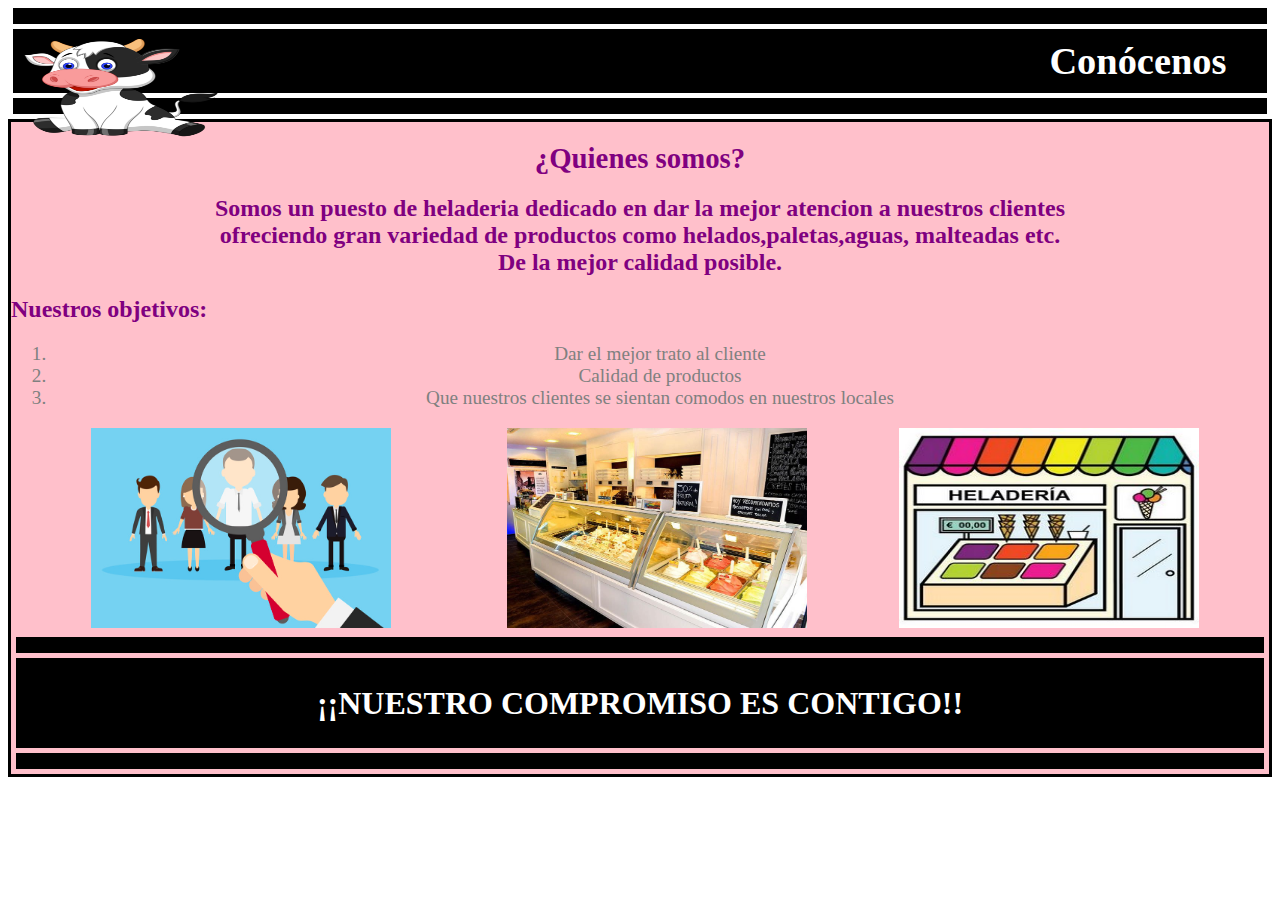
<file: Proyecto conectado a base de Datos/Conocenos.html>
<DOCTYPE html>
<html lang="es">
<head>
  <meta charset="utf-8">
      <title>Extras  </title>
<link rel="stylesheet" type="text/css" href="Proyecto Heladeria.css">
</head>
  <body>
   <p>
<h1>
 <img src="vaquita.png" 
     width="200"
     height="100" " align="left" > <big>&nbsp;&nbsp;&nbsp;&nbsp;&nbsp;&nbsp;&nbsp;&nbsp;&nbsp;&nbsp;&nbsp;&nbsp;&nbsp;
&nbsp;&nbsp;&nbsp;&nbsp;&nbsp;&nbsp;&nbsp;&nbsp;&nbsp;&nbsp;&nbsp;&nbsp;&nbsp;&nbsp;&nbsp;&nbsp;&nbsp;&nbsp;&nbsp;&nbsp;
&nbsp;&nbsp;&nbsp;&nbsp;&nbsp;&nbsp;&nbsp;&nbsp;&nbsp;&nbsp;&nbsp;&nbsp;&nbsp;&nbsp;&nbsp;&nbsp;&nbsp;&nbsp;&nbsp;&nbsp;&nbsp;&nbsp;&nbsp;
&nbsp;&nbsp;&nbsp;&nbsp;&nbsp;&nbsp;&nbsp;&nbsp;&nbsp;&nbsp;&nbsp;&nbsp;&nbsp;&nbsp;&nbsp;&nbsp;&nbsp;&nbsp;&nbsp;&nbsp;&nbsp;&nbsp;&nbsp;
&nbsp;&nbsp;&nbsp;Con&oacute;cenos</big>
</h1>
</p>
<div>
  <h2><big><center> &iquest;Quienes somos?</center></big></h2>
  <h2><center> Somos un puesto de heladeria dedicado en dar la mejor atencion a nuestros clientes<br>
   ofreciendo gran variedad de productos como helados,paletas,aguas, malteadas etc.<br>
   De la mejor calidad posible.</h2>
 <h2> Nuestros objetivos: </h2>
   <p5>
<center><big><ol>
     <center><li>Dar el mejor trato al cliente</li></center>
     <li>Calidad de productos</li>
     <li>Que nuestros clientes se sientan comodos en nuestros locales</li>
   
   </ol></center></big>
&nbsp;&nbsp;&nbsp;&nbsp;&nbsp;&nbsp;&nbsp;&nbsp;&nbsp;&nbsp;&nbsp;&nbsp;&nbsp;&nbsp;&nbsp;&nbsp;&nbsp;&nbsp;&nbsp;&nbsp;<img src="empleados.png" width=300"
     height="200"" >
&nbsp;&nbsp;&nbsp;&nbsp;&nbsp;&nbsp;&nbsp;&nbsp;&nbsp;&nbsp;&nbsp;&nbsp;&nbsp;&nbsp;&nbsp;&nbsp;&nbsp;&nbsp;&nbsp;&nbsp;&nbsp;&nbsp;&nbsp;&nbsp;
&nbsp;&nbsp;&nbsp;<img src="conocenos.png" 
     width=300"
     height="200"" >
 &nbsp;&nbsp;&nbsp;&nbsp;&nbsp;&nbsp;&nbsp;&nbsp;&nbsp;&nbsp;&nbsp;&nbsp;&nbsp;&nbsp;&nbsp;&nbsp;&nbsp;&nbsp;&nbsp;&nbsp;&nbsp;&nbsp;<img src="puesto.png" 
     width=300"
     height="200"" >
<p>
 <footer> <h1><center>  &#161;&#161;NUESTRO COMPROMISO ES CONTIGO!!<center></h1></footer>
</p>
  </body>

</html>
</file>
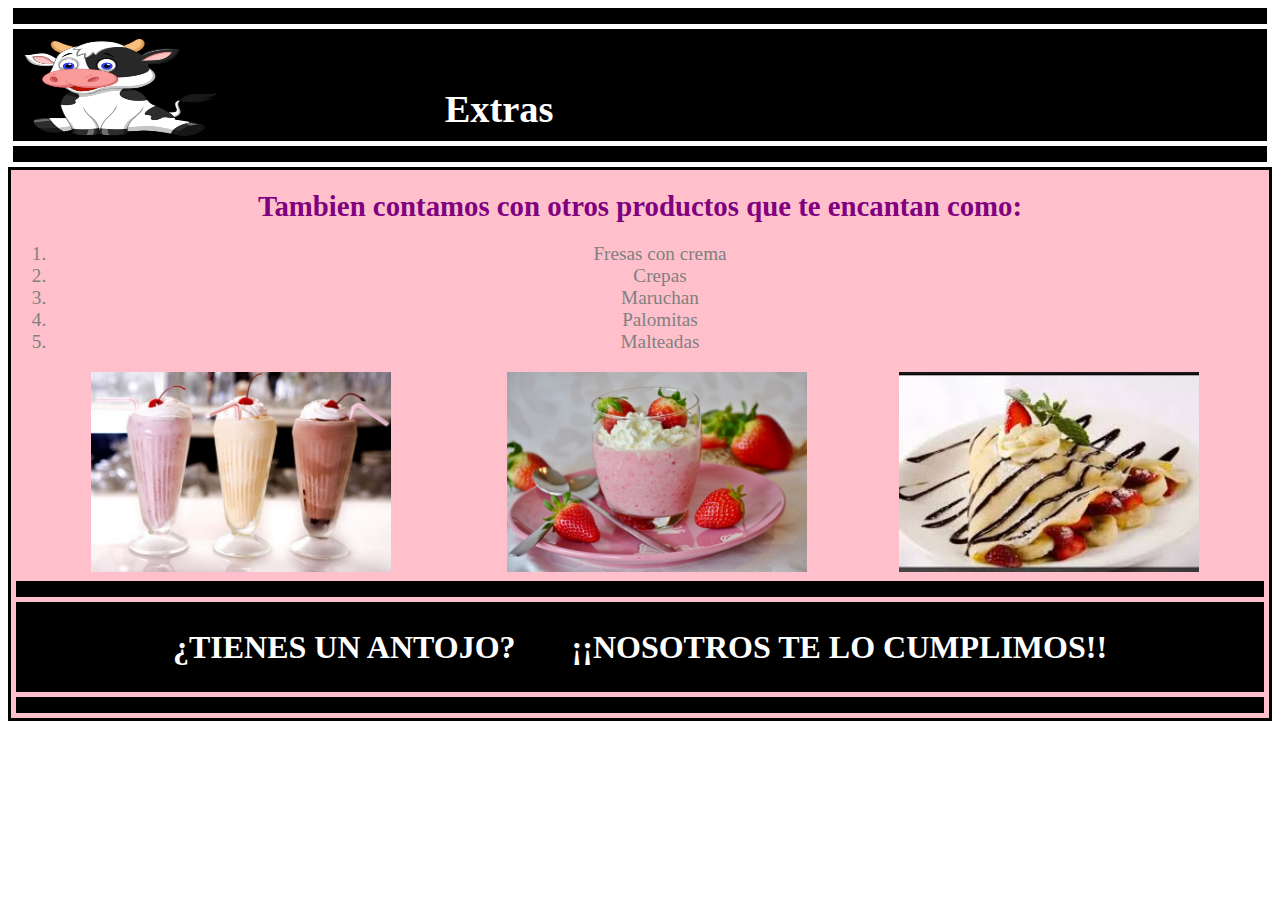
<file: Proyecto conectado a base de Datos/Extras.html>
<DOCTYPE html>
<html lang="es">
<head>
  <meta charset="utf-8">
      <title>Extras  </title>
<link rel="stylesheet" type="text/css" href="Proyecto Heladeria.css">
</head>
  <body>
   <p>
<h1>
 <img src="vaquita.png" 
     width="200"
     height="100" " align="left" > <big>&nbsp;&nbsp;&nbsp;&nbsp;&nbsp;&nbsp;&nbsp;&nbsp;&nbsp;&nbsp;&nbsp;&nbsp;&nbsp;
&nbsp;&nbsp;&nbsp;&nbsp;&nbsp;&nbsp;&nbsp;&nbsp;&nbsp;&nbsp;&nbsp;&nbsp;&nbsp;&nbsp;&nbsp;&nbsp;&nbsp;&nbsp;&nbsp;&nbsp;
&nbsp;&nbsp;&nbsp;&nbsp;&nbsp;&nbsp;&nbsp;&nbsp;&nbsp;&nbsp;&nbsp;&nbsp;&nbsp;&nbsp;&nbsp;&nbsp;&nbsp;&nbsp;&nbsp;&nbsp;&nbsp;&nbsp;&nbsp;
&nbsp;&nbsp;&nbsp;&nbsp;&nbsp;&nbsp;&nbsp;&nbsp;&nbsp;&nbsp;&nbsp;&nbsp;&nbsp;&nbsp;&nbsp;&nbsp;&nbsp;&nbsp;&nbsp;&nbsp;&nbsp;&nbsp;&nbsp;
&nbsp;&nbsp;&nbsp;&nbsp;&nbsp;&nbsp;&nbsp;&nbsp;&nbsp;&nbsp;&nbsp;&nbsp;&nbsp;&nbsp;&nbsp;&nbsp;&nbsp;&nbsp;&nbsp;&nbsp;&nbsp;&nbsp;&nbsp;Extras</big>
</h1>
</p>
<div>
  <h2><big><center> Tambien contamos con otros productos que te encantan como:</center></big></h2>
   <p5>
<center><big><ol>
     <center><li>Fresas con crema</li></center>
     <li>Crepas</li>
     <li>Maruchan</li>
     <li>Palomitas</li>
     <li>Malteadas</li>
   </ol></center></big>
&nbsp;&nbsp;&nbsp;&nbsp;&nbsp;&nbsp;&nbsp;&nbsp;&nbsp;&nbsp;&nbsp;&nbsp;&nbsp;&nbsp;&nbsp;&nbsp;&nbsp;&nbsp;&nbsp;&nbsp;<img src="Malteadas.png" width=300"
     height="200"" >
&nbsp;&nbsp;&nbsp;&nbsp;&nbsp;&nbsp;&nbsp;&nbsp;&nbsp;&nbsp;&nbsp;&nbsp;&nbsp;&nbsp;&nbsp;&nbsp;&nbsp;&nbsp;&nbsp;&nbsp;&nbsp;&nbsp;&nbsp;&nbsp;
&nbsp;&nbsp;&nbsp;<img src="fresas con crema.png" 
     width=300"
     height="200"" >
 &nbsp;&nbsp;&nbsp;&nbsp;&nbsp;&nbsp;&nbsp;&nbsp;&nbsp;&nbsp;&nbsp;&nbsp;&nbsp;&nbsp;&nbsp;&nbsp;&nbsp;&nbsp;&nbsp;&nbsp;&nbsp;&nbsp;<img src="crepa.png" 
     width=300"
     height="200"" >
<p>
 <footer> <h1><center> &iquest;TIENES UN ANTOJO?&nbsp;&nbsp;&nbsp;&nbsp;&nbsp;&nbsp; &#161;&#161;NOSOTROS TE LO CUMPLIMOS!!<center></h1></footer>
</p>
  </body>

</html>
</file>
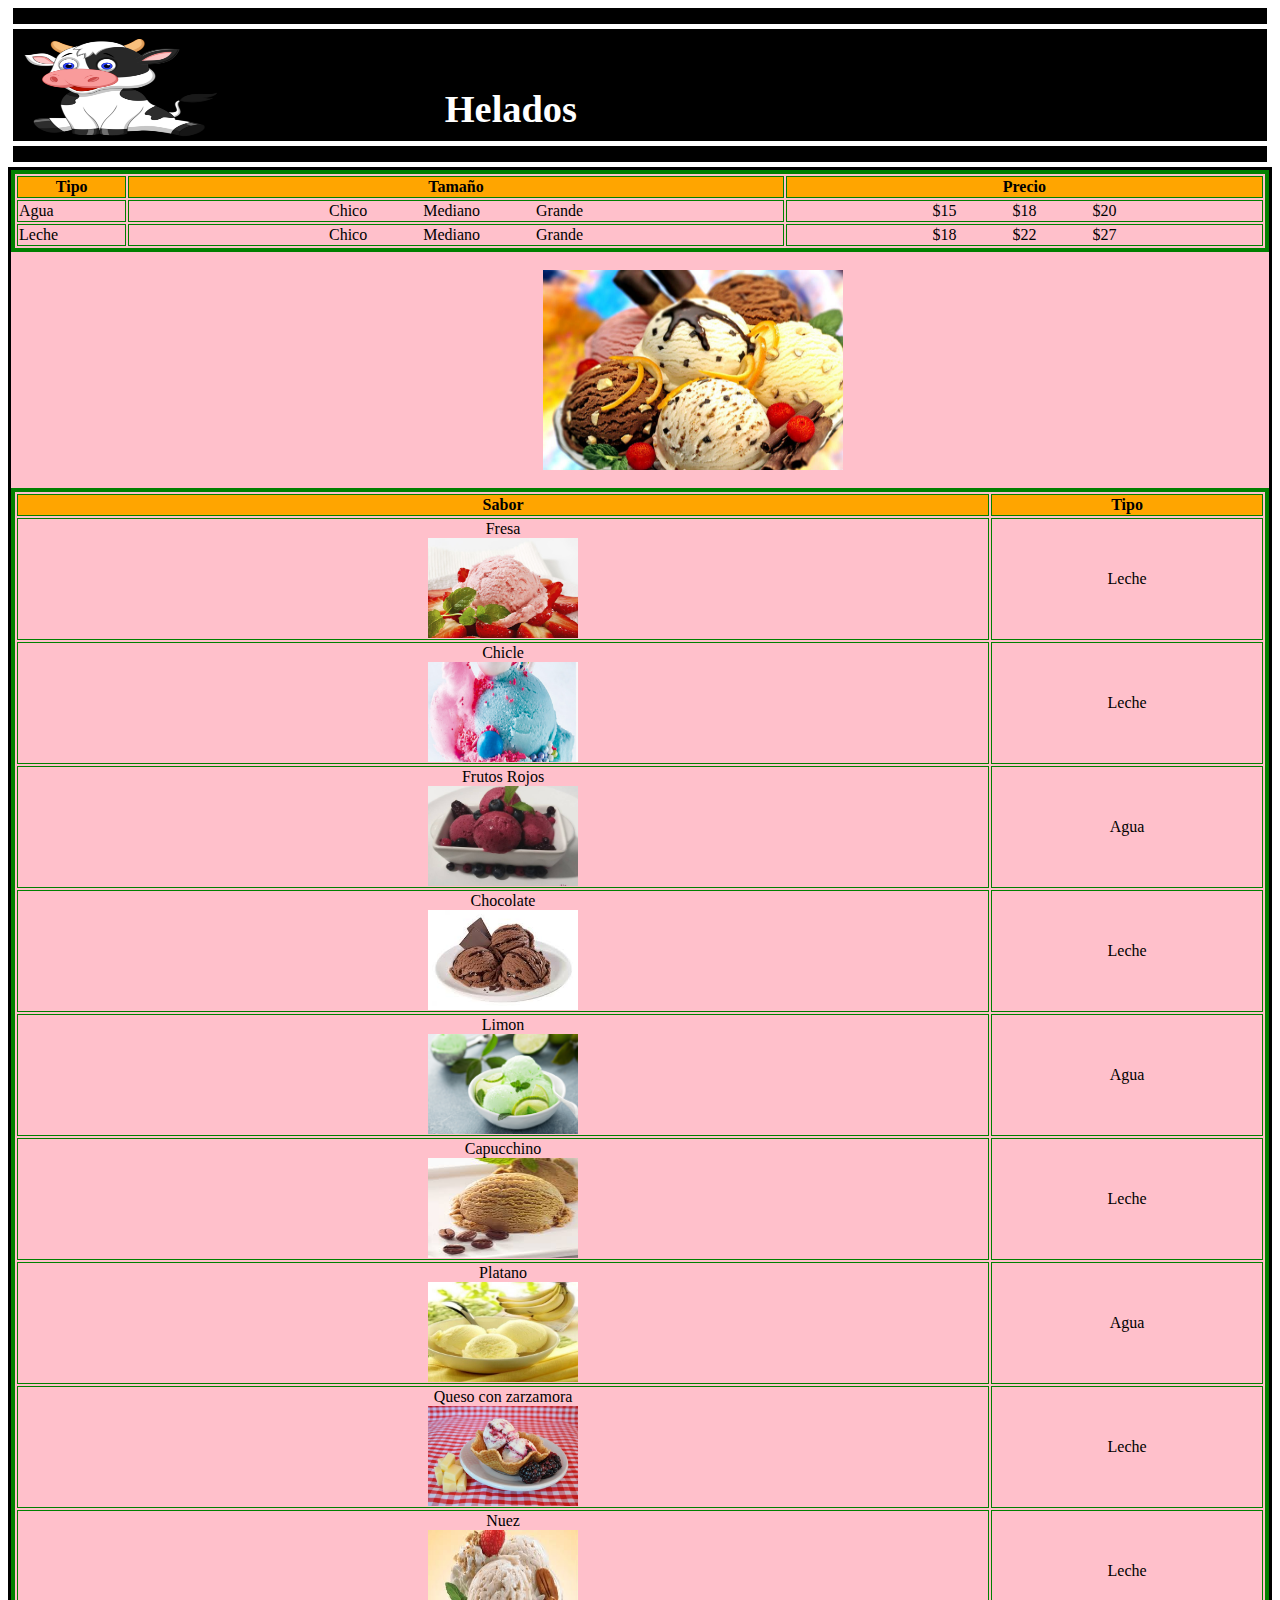
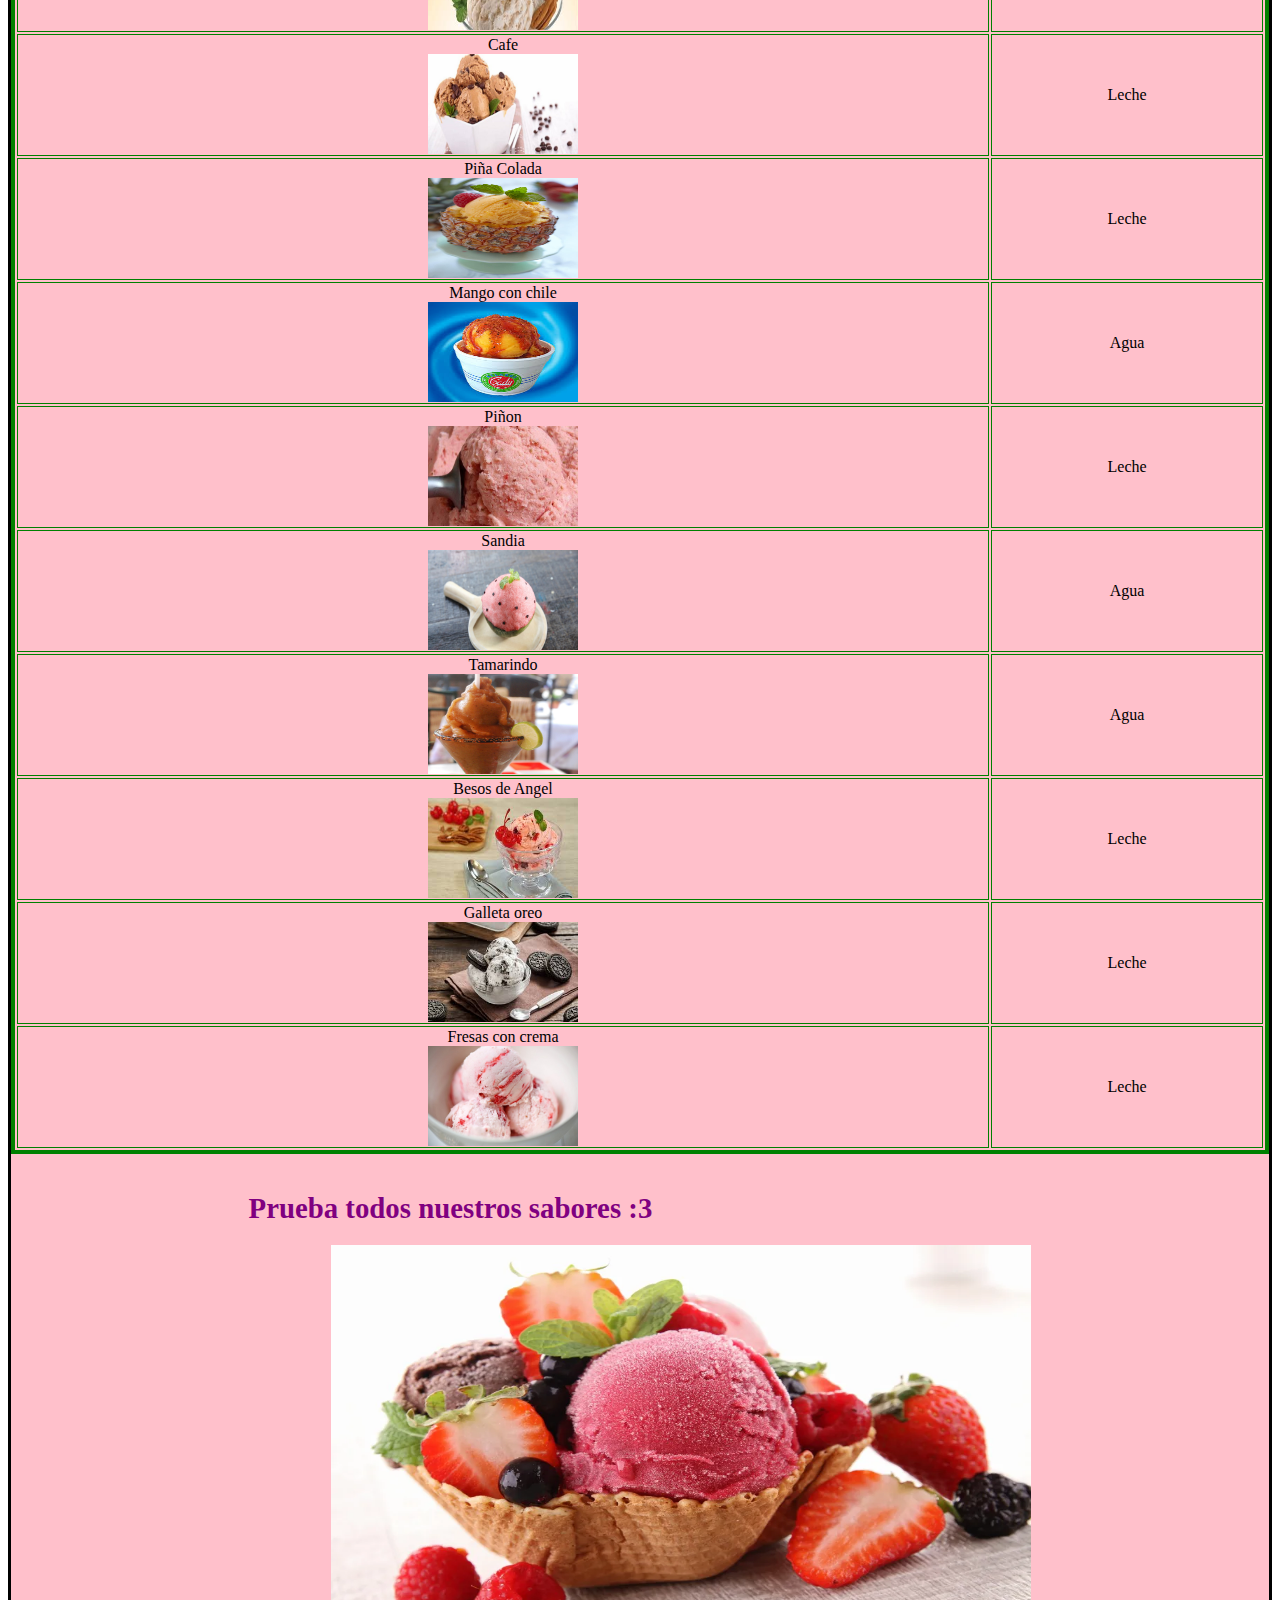
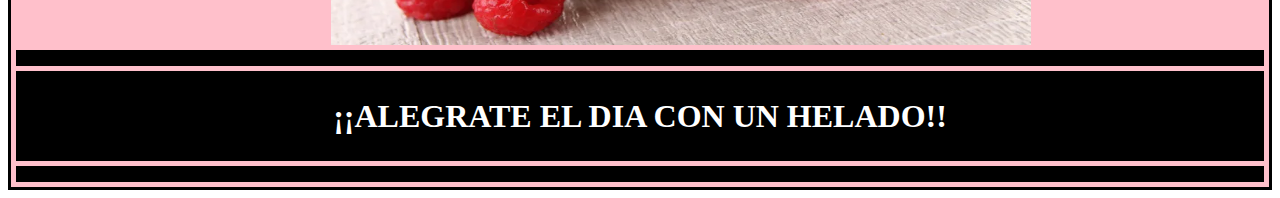
<file: Proyecto conectado a base de Datos/Helados.html>
<DOCTYPE html>
<html lang="es">
<head>
  <meta charset="utf-8">
      <title>Helados  </title>
<link rel="stylesheet" type="text/css" href="Proyecto Heladeria.css">
</head>
  <body>
     <p>
<h1>
 <img src="vaquita.png" 
     width="200"
     height="100" " align="left" > <big>&nbsp;&nbsp;&nbsp;&nbsp;&nbsp;&nbsp;&nbsp;&nbsp;&nbsp;&nbsp;&nbsp;&nbsp;&nbsp;
&nbsp;&nbsp;&nbsp;&nbsp;&nbsp;&nbsp;&nbsp;&nbsp;&nbsp;&nbsp;&nbsp;&nbsp;&nbsp;&nbsp;&nbsp;&nbsp;&nbsp;&nbsp;&nbsp;&nbsp;
&nbsp;&nbsp;&nbsp;&nbsp;&nbsp;&nbsp;&nbsp;&nbsp;&nbsp;&nbsp;&nbsp;&nbsp;&nbsp;&nbsp;&nbsp;&nbsp;&nbsp;&nbsp;&nbsp;&nbsp;&nbsp;&nbsp;&nbsp;
&nbsp;&nbsp;&nbsp;&nbsp;&nbsp;&nbsp;&nbsp;&nbsp;&nbsp;&nbsp;&nbsp;&nbsp;&nbsp;&nbsp;&nbsp;&nbsp;&nbsp;&nbsp;&nbsp;&nbsp;&nbsp;&nbsp;&nbsp;
&nbsp;&nbsp;&nbsp;&nbsp;&nbsp;&nbsp;&nbsp;&nbsp;&nbsp;&nbsp;&nbsp;&nbsp;&nbsp;&nbsp;&nbsp;&nbsp;&nbsp;&nbsp;&nbsp;&nbsp;&nbsp;&nbsp;&nbsp;Helados</big>
</h1>
</p>
<div>
  <table width="100%" align="center"  border="4"
  bordercolor="green"  >
  <tr bgcolor="orange">

  <th>Tipo</th>
  <th>Tama&ntilde;o</th>
  <th>Precio</th>
  </tr>

  <tr>
  <td>Agua</td>
  <td><center>Chico &nbsp;&nbsp;&nbsp;&nbsp;&nbsp;&nbsp;&nbsp;&nbsp;&nbsp;&nbsp;&nbsp;&nbsp;&nbsp;Mediano &nbsp;&nbsp;&nbsp;&nbsp;&nbsp;&nbsp;&nbsp;&nbsp;&nbsp;&nbsp;&nbsp;&nbsp;&nbsp;Grande</center></td>
  <td><center>$15 &nbsp;&nbsp;&nbsp;&nbsp;&nbsp;&nbsp;&nbsp;&nbsp;&nbsp;&nbsp;&nbsp;&nbsp;&nbsp;$18 &nbsp;&nbsp;&nbsp;&nbsp;&nbsp;&nbsp;&nbsp;&nbsp;&nbsp;&nbsp;&nbsp;&nbsp;&nbsp;$20 </center></td>
  </tr>
  <tr>
  <td>Leche</td>
 <td><center>Chico &nbsp;&nbsp;&nbsp;&nbsp;&nbsp;&nbsp;&nbsp;&nbsp;&nbsp;&nbsp;&nbsp;&nbsp;&nbsp;Mediano &nbsp;&nbsp;&nbsp;&nbsp;&nbsp;&nbsp;&nbsp;&nbsp;&nbsp;&nbsp;&nbsp;&nbsp;&nbsp;Grande</center></td>
  <td><center>$18 &nbsp;&nbsp;&nbsp;&nbsp;&nbsp;&nbsp;&nbsp;&nbsp;&nbsp;&nbsp;&nbsp;&nbsp;&nbsp;$22 &nbsp;&nbsp;&nbsp;&nbsp;&nbsp;&nbsp;&nbsp;&nbsp;&nbsp;&nbsp;&nbsp;&nbsp;&nbsp;$27 </center></td>

  </table>
 <br>
  &nbsp;&nbsp;&nbsp;&nbsp;&nbsp;&nbsp;&nbsp;&nbsp;&nbsp;&nbsp;&nbsp;&nbsp;&nbsp;
&nbsp;&nbsp;&nbsp;&nbsp;&nbsp;&nbsp;&nbsp;&nbsp;&nbsp;&nbsp;&nbsp;&nbsp;&nbsp;&nbsp;&nbsp;&nbsp;&nbsp;&nbsp;&nbsp;&nbsp;
&nbsp;&nbsp;&nbsp;&nbsp;&nbsp;&nbsp;&nbsp;&nbsp;&nbsp;&nbsp;&nbsp;&nbsp;&nbsp;&nbsp;&nbsp;&nbsp;&nbsp;&nbsp;&nbsp;&nbsp;&nbsp;&nbsp;&nbsp;
&nbsp;&nbsp;&nbsp;&nbsp;&nbsp;&nbsp;&nbsp;&nbsp;&nbsp;&nbsp;&nbsp;&nbsp;&nbsp;&nbsp;&nbsp;&nbsp;&nbsp;&nbsp;&nbsp;&nbsp;&nbsp;&nbsp;&nbsp;
  &nbsp;&nbsp;&nbsp;&nbsp;&nbsp;&nbsp;&nbsp;&nbsp;&nbsp;&nbsp;&nbsp;&nbsp;&nbsp;
&nbsp;&nbsp;&nbsp;&nbsp;&nbsp;&nbsp;&nbsp;&nbsp;&nbsp;&nbsp;&nbsp;&nbsp;&nbsp;&nbsp;&nbsp;&nbsp;&nbsp;&nbsp;&nbsp;&nbsp;
&nbsp;&nbsp;&nbsp;&nbsp;&nbsp;&nbsp;&nbsp;&nbsp;&nbsp;&nbsp;&nbsp;&nbsp;&nbsp;&nbsp;&nbsp;<img src="helado1.png.jpg" 
     width="300"
     height="200" " align="center" >
</br>
</br>
<table width="100%" align="center"  border="4"
  bordercolor="green"  >
  <tr bgcolor="orange">


  <th>Sabor</th>
  <th>Tipo</th>
  </tr>

  <tr>
  <td> <center>Fresa</center> <center><img src="helado fresa.png" 
     width="150"
     height="100" align="center"  ></center> </td>
  <td><center>Leche</center></td>
  </tr>

  <tr>
  <td><center>Chicle</center> <center><img src="helado chicle.png" 
     width="150"
     height="100" align="center"  ></center> </td>
  <td><center>Leche</center></td>
  </tr> 

  <tr>
  <td><center>Frutos Rojos</center> <center><img src="helado frutosrojos.png" 
     width="150"
     height="100" align="center"  ></center> </td>
  <td><center>Agua</center></td>
  </tr>

   <tr>
  <td><center>Chocolate</center> <center><img src="helado chocolate.png" 
     width="150"
     height="100" align="center"  ></center> </td>
  <td><center>Leche</center></td>
  </tr>  

<tr>
  <td><center>Limon</center>  <center><img src="helado limon.png" 
     width="150"
     height="100" align="center"  ></center> </td>
  <td><center>Agua</center></td>
  </tr>

 <tr>
  <td><center>Capucchino</center> <center><img src="helado capuchino.png" 
     width="150"
     height="100" align="center"  ></center> </td>
  <td><center>Leche</center></td>
  </tr>

  <tr>
  <td><center>Platano</center> <center><img src="helado platano.png" 
     width="150"
     height="100" align="center"  ></center> </td>
  <td><center>Agua</center></td>
  </tr>

<tr>
  <td><center>Queso con zarzamora</center> <center><img src="helado quesozarzamora.png" 
     width="150"
     height="100" align="center"  ></center> </td>
  <td><center>Leche</center></td>
  </tr>

  <tr>
  <td><center>Nuez</center> <center><img src="helado nuez.png" 
     width="150"
     height="100" align="center"  ></center></td>
  <td><center>Leche</center></td>
  </tr>

<tr>
  <td><center>Cafe</center> <center><img src="helado cafe.png" 
     width="150"
     height="100" align="center"  ></center></td>
  <td><center>Leche</center></td>
  </tr>
<tr>
  <td><center>Pi&ntilde;a Colada</center> <center><img src="helado pinacolada.png" 
     width="150"
     height="100" align="center"  ></center></td>
  <td><center>Leche</center></td>
  </tr>
<tr>
  <td><center>Mango con chile</center> <center><img src="helado mangochile.png" 
     width="150"
     height="100" align="center"  ></center></td>
  <td><center>Agua</center></td>
  </tr>

<tr>
  <td><center>Pi&ntilde;on</center> <center><img src="helado pinon.png" 
     width="150"
     height="100" align="center"  ></center></td>
  <td><center>Leche</center></td>
  </tr>

<tr>
  <td><center>Sandia</center> <center><img src="helado sandia.png" 
     width="150"
     height="100" align="center"  ></center></td>
  <td><center>Agua</center></td>
  </tr>

<tr>
  <td><center>Tamarindo</center> <center><img src="helado tama.png" 
     width="150"
     height="100" align="center"  ></center></td>
  <td><center>Agua</center></td>
  </tr>

<tr>
  <td><center>Besos de Angel</center> <center><img src="helado besosangel.png" 
     width="150"
     height="100" align="center"  ></center></td>
  <td><center>Leche</center></td>
  </tr>
<tr>
  <td><center>Galleta oreo</center>  <center><img src="helado oreo.png" 
     width="150"
     height="100" align="center"  ></center></td>
  <td><center>Leche</center></td>
  </tr>

<tr>
  <td><center>Fresas con crema</center> <center><img src="helado fresacrema.png" 
     width="150"
     height="100" align="center"  ></center></td>
  <td><center>Leche</center></td>
  </tr>

  </table>
<br>
<h2><big>&nbsp;&nbsp;&nbsp;&nbsp;&nbsp;&nbsp;&nbsp;&nbsp;&nbsp;&nbsp;&nbsp;&nbsp;&nbsp;&nbsp;&nbsp;&nbsp;&nbsp;&nbsp;&nbsp;&nbsp; 
&nbsp;&nbsp;&nbsp;&nbsp;&nbsp;&nbsp;&nbsp;&nbsp;&nbsp;&nbsp;&nbsp;&nbsp;Prueba todos nuestros sabores :3 </big></h2>

&nbsp;&nbsp;&nbsp;&nbsp;&nbsp;&nbsp;&nbsp;&nbsp;&nbsp;&nbsp;&nbsp;&nbsp;&nbsp;&nbsp;&nbsp;&nbsp;&nbsp;&nbsp;&nbsp;&nbsp; 
&nbsp;&nbsp;&nbsp;&nbsp;&nbsp;&nbsp;&nbsp;&nbsp;&nbsp;&nbsp;&nbsp;&nbsp;
&nbsp;&nbsp;&nbsp;&nbsp;&nbsp;&nbsp;&nbsp;&nbsp;&nbsp;&nbsp;&nbsp;&nbsp;&nbsp;&nbsp;&nbsp;&nbsp;&nbsp;&nbsp;&nbsp;&nbsp; 
&nbsp;&nbsp;&nbsp;&nbsp;&nbsp;&nbsp;&nbsp;&nbsp;&nbsp;&nbsp;&nbsp;&nbsp;&nbsp;&nbsp;&nbsp;&nbsp;&nbsp;&nbsp;&nbsp;&nbsp;&nbsp;&nbsp;&nbsp;&nbsp;
<img src="helado2.png" 
     width="700"
     height="400" align="center"  > 
</br>
<p>
<footer> <h1><center> &#161;&#161;ALEGRATE EL DIA CON UN HELADO!!<center></h1></footer>
</p>
</div>
  </body>
</html>
</file>
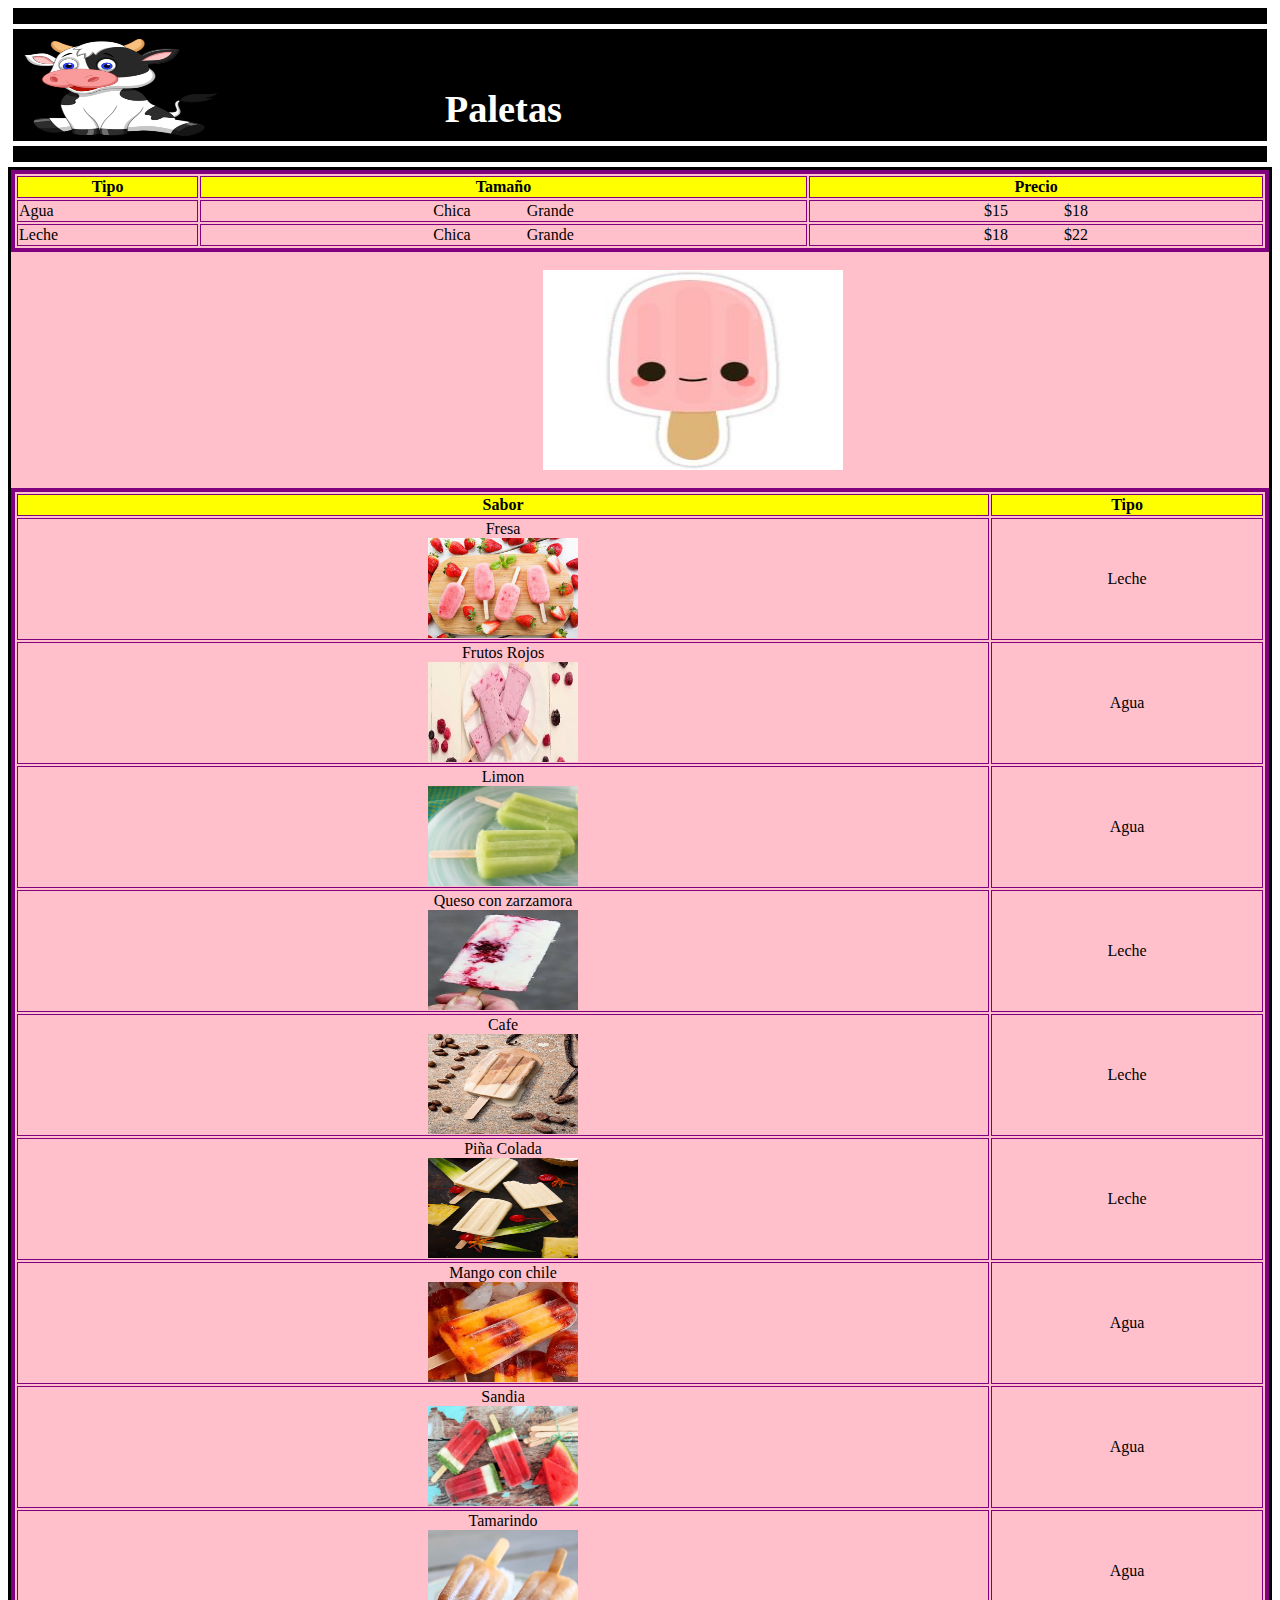
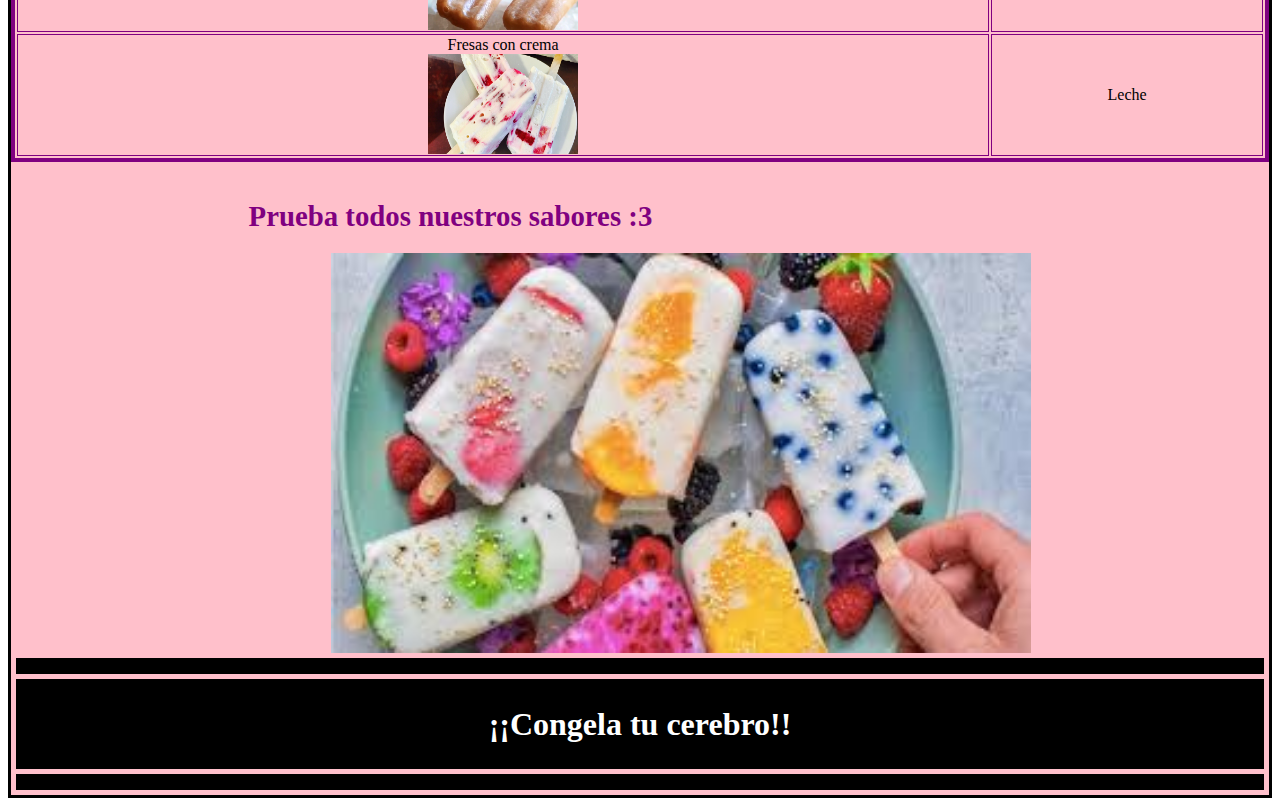
<file: Proyecto conectado a base de Datos/Paletas.html>
<DOCTYPE html>
<html lang="es">
<head>
  <meta charset="utf-8">
      <title>Paletas  </title>
<link rel="stylesheet" type="text/css" href="Proyecto Heladeria.css">
</head>
  <body>
    <p>
<h1>
 <img src="vaquita.png" 
     width="200"
     height="100" " align="left" > <big>&nbsp;&nbsp;&nbsp;&nbsp;&nbsp;&nbsp;&nbsp;&nbsp;&nbsp;&nbsp;&nbsp;&nbsp;&nbsp;
&nbsp;&nbsp;&nbsp;&nbsp;&nbsp;&nbsp;&nbsp;&nbsp;&nbsp;&nbsp;&nbsp;&nbsp;&nbsp;&nbsp;&nbsp;&nbsp;&nbsp;&nbsp;&nbsp;&nbsp;
&nbsp;&nbsp;&nbsp;&nbsp;&nbsp;&nbsp;&nbsp;&nbsp;&nbsp;&nbsp;&nbsp;&nbsp;&nbsp;&nbsp;&nbsp;&nbsp;&nbsp;&nbsp;&nbsp;&nbsp;&nbsp;&nbsp;&nbsp;
&nbsp;&nbsp;&nbsp;&nbsp;&nbsp;&nbsp;&nbsp;&nbsp;&nbsp;&nbsp;&nbsp;&nbsp;&nbsp;&nbsp;&nbsp;&nbsp;&nbsp;&nbsp;&nbsp;&nbsp;&nbsp;&nbsp;&nbsp;
&nbsp;&nbsp;&nbsp;&nbsp;&nbsp;&nbsp;&nbsp;&nbsp;&nbsp;&nbsp;&nbsp;&nbsp;&nbsp;&nbsp;&nbsp;&nbsp;&nbsp;&nbsp;&nbsp;&nbsp;&nbsp;&nbsp;&nbsp;Paletas</big>
</h1>
</p>
<div>
  <table width="100%" align="center"  border="4"
  bordercolor="purple"  >
  <tr bgcolor="yellow">

  <th>Tipo</th>
  <th>Tama&ntilde;o</th>
  <th>Precio</th>
  </tr>

  <tr>
  <td>Agua</td>
  <td><center>Chica &nbsp;&nbsp;&nbsp;&nbsp;&nbsp;&nbsp;&nbsp;&nbsp;&nbsp;&nbsp;&nbsp;&nbsp;&nbsp;Grande</center></td>
  <td><center>$15 &nbsp;&nbsp;&nbsp;&nbsp;&nbsp;&nbsp;&nbsp;&nbsp;&nbsp;&nbsp;&nbsp;&nbsp;&nbsp;$18</center> </td>
  </tr>
  <tr>
  <td>Leche</td>
 <td><center>Chica &nbsp;&nbsp;&nbsp;&nbsp;&nbsp;&nbsp;&nbsp;&nbsp;&nbsp;&nbsp;&nbsp;&nbsp;&nbsp;Grande</center></td>
  <td><center>$18 &nbsp;&nbsp;&nbsp;&nbsp;&nbsp;&nbsp;&nbsp;&nbsp;&nbsp;&nbsp;&nbsp;&nbsp;&nbsp;$22</center> </td>

  </table>
 <br>
  &nbsp;&nbsp;&nbsp;&nbsp;&nbsp;&nbsp;&nbsp;&nbsp;&nbsp;&nbsp;&nbsp;&nbsp;&nbsp;
&nbsp;&nbsp;&nbsp;&nbsp;&nbsp;&nbsp;&nbsp;&nbsp;&nbsp;&nbsp;&nbsp;&nbsp;&nbsp;&nbsp;&nbsp;&nbsp;&nbsp;&nbsp;&nbsp;&nbsp;
&nbsp;&nbsp;&nbsp;&nbsp;&nbsp;&nbsp;&nbsp;&nbsp;&nbsp;&nbsp;&nbsp;&nbsp;&nbsp;&nbsp;&nbsp;&nbsp;&nbsp;&nbsp;&nbsp;&nbsp;&nbsp;&nbsp;&nbsp;
&nbsp;&nbsp;&nbsp;&nbsp;&nbsp;&nbsp;&nbsp;&nbsp;&nbsp;&nbsp;&nbsp;&nbsp;&nbsp;&nbsp;&nbsp;&nbsp;&nbsp;&nbsp;&nbsp;&nbsp;&nbsp;&nbsp;&nbsp;
  &nbsp;&nbsp;&nbsp;&nbsp;&nbsp;&nbsp;&nbsp;&nbsp;&nbsp;&nbsp;&nbsp;&nbsp;&nbsp;
&nbsp;&nbsp;&nbsp;&nbsp;&nbsp;&nbsp;&nbsp;&nbsp;&nbsp;&nbsp;&nbsp;&nbsp;&nbsp;&nbsp;&nbsp;&nbsp;&nbsp;&nbsp;&nbsp;&nbsp;
&nbsp;&nbsp;&nbsp;&nbsp;&nbsp;&nbsp;&nbsp;&nbsp;&nbsp;&nbsp;&nbsp;&nbsp;&nbsp;&nbsp;&nbsp;<img src="Paletas.png" 
     width="300"
     height="200" " align="center" >
</br>
</br>
<table width="100%" align="center"  border="4"
  bordercolor="purple"  >
  <tr bgcolor="yellow">


  <th>Sabor</th>
  <th>Tipo</th>
  </tr>

  <tr>
  <td><center>Fresa</center>  <center><img src="paleta fresa.png" 
     width="150"
     height="100" align="center"  ></center></td>
  <td><center>Leche</center> </td>
  </tr>
  <tr>
  <td><center>Frutos Rojos</center> <center><img src="paleta frutosrojos.png" 
     width="150"
     height="100" align="center"  ></center></td>
  <td><center>Agua</center> </td>
  </tr>
<tr>
  <td><center>Limon</center> <center><img src="paleta limon.png" 
     width="150"
     height="100" align="center"  ></center> </td>
  <td><center>Agua</center> </td>
  </tr>
<tr>
  <td><center>Queso con zarzamora</center> <center><img src="paleta quesozarzamora.png" 
     width="150"
     height="100" align="center"  ></center></td>
  <td><center>Leche</center> </td>
  </tr>
<tr>
  <td><center>Cafe</center> <center><img src="paleta cafe.png" 
     width="150"
     height="100" align="center"  ></center> </td>
  <td><center>Leche</center> </td>
  </tr>
<tr>
  <td><center>Pi&ntilde;a Colada</center> <center><img src="paleta pinacolada.png" 
     width="150"
     height="100" align="center"  ></center> </td>
  <td><center>Leche</center> </td>
  </tr>
<tr>
  <td><center>Mango con chile</center> <center><img src="paleta mangochile.png" 
     width="150"
     height="100" align="center"  ></center> </td>
  <td><center>Agua</center> </td>
  </tr>
<tr>
  <td><center>Sandia</center> <center> <img src="paleta sandia.png" 
     width="150"
     height="100" align="center"  ></center></td>
  <td><center>Agua</center> </td>
  </tr>

<tr>
  <td><center>Tamarindo</center> <center><img src="paleta no.png" 
     width="150"
     height="100" align="center"  ></center> </td>
  <td><center>Agua</center> </td>
  </tr>


<tr>
  <td><center>Fresas con crema</center> <center> <img src="paleta fresascrema.png" 
     width="150"
     height="100" align="center"  ></center></td>
  <td><center> Leche</center> </td>
  </tr>

  </table>
<br>
<h2><big>&nbsp;&nbsp;&nbsp;&nbsp;&nbsp;&nbsp;&nbsp;&nbsp;&nbsp;&nbsp;&nbsp;&nbsp;&nbsp;&nbsp;&nbsp;&nbsp;&nbsp;&nbsp;&nbsp;&nbsp; 
&nbsp;&nbsp;&nbsp;&nbsp;&nbsp;&nbsp;&nbsp;&nbsp;&nbsp;&nbsp;&nbsp;&nbsp;Prueba todos nuestros sabores :3 </big></h2>

&nbsp;&nbsp;&nbsp;&nbsp;&nbsp;&nbsp;&nbsp;&nbsp;&nbsp;&nbsp;&nbsp;&nbsp;&nbsp;&nbsp;&nbsp;&nbsp;&nbsp;&nbsp;&nbsp;&nbsp; 
&nbsp;&nbsp;&nbsp;&nbsp;&nbsp;&nbsp;&nbsp;&nbsp;&nbsp;&nbsp;&nbsp;&nbsp;
&nbsp;&nbsp;&nbsp;&nbsp;&nbsp;&nbsp;&nbsp;&nbsp;&nbsp;&nbsp;&nbsp;&nbsp;&nbsp;&nbsp;&nbsp;&nbsp;&nbsp;&nbsp;&nbsp;&nbsp; 
&nbsp;&nbsp;&nbsp;&nbsp;&nbsp;&nbsp;&nbsp;&nbsp;&nbsp;&nbsp;&nbsp;&nbsp;&nbsp;&nbsp;&nbsp;&nbsp;&nbsp;&nbsp;&nbsp;&nbsp;&nbsp;&nbsp;&nbsp;&nbsp;
<img src="paleta.png" 
     width="700"
     height="400" align="center"  > 
</br>
<p>
<footer> <h1><center> &#161;&#161;Congela tu cerebro!!<center></h1></footer>
</p>
</div>
  </body>
</html>
</file>
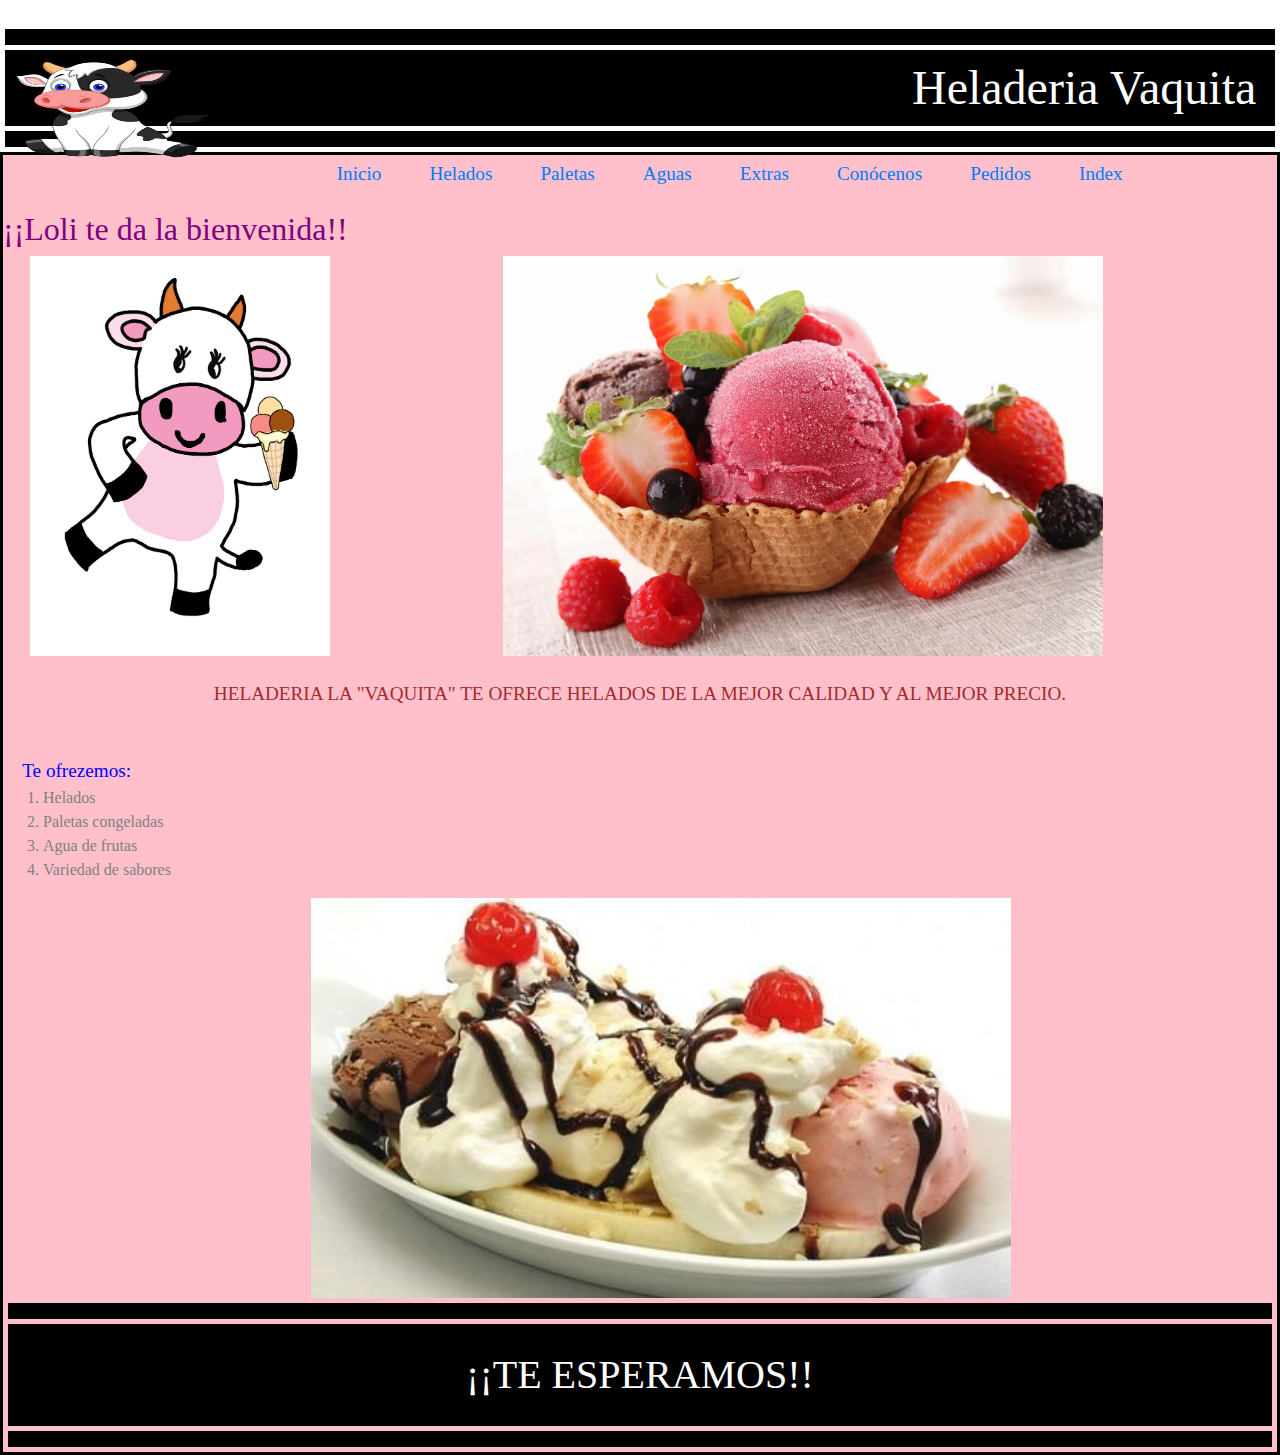
<file: Proyecto conectado a base de Datos/Proyecto Heladeria (Pagina Principal).html>
<DOCTYPE html>
<html lang="es">
<head>
  <meta charset="utf-8">
      <title> Inicio </title>

<link rel="stylesheet" href="https://stackpath.bootstrapcdn.com/bootstrap/4.4.1/css/bootstrap.min.css" integrity="sha384-Vkoo8x4CGsO3+Hhxv8T/Q5PaXtkKtu6ug5TOeNV6gBiFeWPGFN9MuhOf23Q9Ifjh" crossorigin="anonymous">
<script src="https://stackpath.bootstrapcdn.com/bootstrap/4.4.1/js/bootstrap.min.js" integrity="sha384-wfSDF2E50Y2D1uUdj0O3uMBJnjuUD4Ih7YwaYd1iqfktj0Uod8GCExl3Og8ifwB6" crossorigin="anonymous"></script>

<script src="https://code.jquery.com/jquery-3.4.1.slim.min.js" integrity="sha384-J6qa4849blE2+poT4WnyKhv5vZF5SrPo0iEjwBvKU7imGFAV0wwj1yYfoRSJoZ+n" crossorigin="anonymous"></script>
<script src="https://cdn.jsdelivr.net/npm/popper.js@1.16.0/dist/umd/popper.min.js" integrity="sha384-Q6E9RHvbIyZFJoft+2mJbHaEWldlvI9IOYy5n3zV9zzTtmI3UksdQRVvoxMfooAo" crossorigin="anonymous"></script>



  <link rel="stylesheet" type="text/css" href="Proyecto Heladeria.css">

<style type="text/css">
<!--
-->

</style>
</head>
&nbsp;&nbsp;&nbsp;&nbsp;&nbsp;&nbsp;&nbsp;&nbsp;&nbsp;&nbsp;&nbsp;&nbsp;&nbsp;&nbsp;&nbsp;&nbsp;&nbsp;&nbsp;&nbsp;&nbsp;&nbsp;&nbsp;&nbsp;&nbsp;

 <body>
<p>
<h1>
 <img src="vaquita.png" 
     width="200"
     height="100" " align="left" > <big>&nbsp;&nbsp;&nbsp;&nbsp;&nbsp;&nbsp;&nbsp;&nbsp;&nbsp;&nbsp;&nbsp;&nbsp;&nbsp;
&nbsp;&nbsp;&nbsp;&nbsp;&nbsp;&nbsp;&nbsp;&nbsp;&nbsp;&nbsp;&nbsp;&nbsp;&nbsp;&nbsp;&nbsp;&nbsp;&nbsp;&nbsp;&nbsp;&nbsp;
&nbsp;&nbsp;&nbsp;&nbsp;&nbsp;&nbsp;&nbsp;&nbsp;&nbsp;&nbsp;&nbsp;&nbsp;&nbsp;&nbsp;&nbsp;&nbsp;&nbsp;&nbsp;&nbsp;&nbsp;&nbsp;&nbsp;&nbsp;Heladeria Vaquita</big>
</h1>
</p>
  <div>
<nav>
 <ul align="center" >
  <li align="center" ><a href="Proyecto Heladeria (Pagina Principal).html"><big> Inicio &nbsp;&nbsp;&nbsp;&nbsp;&nbsp;&nbsp;</big></a></li> 
  <li align="center" ><a href="Helados.html"> <big>Helados &nbsp;&nbsp;&nbsp;&nbsp;&nbsp;&nbsp;</big></a> </li> 
  <li align="center" ><a href="Paletas.html"><big> Paletas &nbsp;&nbsp;&nbsp;&nbsp;&nbsp;&nbsp;</big></a> </li> 
  <li align="center" ><a href="Aguas.html"><big> Aguas &nbsp;&nbsp;&nbsp;&nbsp;&nbsp;&nbsp;</big></a> </li> 
  <li align="center" ><a href="Extras.html"><big> Extras &nbsp;&nbsp;&nbsp;&nbsp;&nbsp;&nbsp;</big></a> </li> 
  <li align="center" ><a href="Conocenos.html"><big> Con&oacute;cenos &nbsp;&nbsp;&nbsp;&nbsp;&nbsp;&nbsp;</big></a> </li>
  <li align="center" ><a href="FormularioPedidos.php"><big> Pedidos &nbsp;&nbsp;&nbsp;&nbsp;&nbsp;&nbsp;</big></a> </li>
  <li align="center" ><a href="index.html"><big> Index &nbsp;&nbsp;&nbsp;&nbsp;&nbsp;&nbsp;</big></a> </li>

</ul>
</nav>

  <h2> &#161;&#161;Loli te da la bienvenida!!  </h2>
 &nbsp;&nbsp;&nbsp;&nbsp;&nbsp;&nbsp;<img src="vaquita saludando.png" 
     width="300"
     height="400" >
&nbsp;&nbsp;&nbsp;&nbsp;&nbsp;&nbsp;&nbsp;&nbsp;&nbsp;&nbsp;&nbsp;&nbsp;&nbsp;&nbsp;&nbsp;&nbsp;&nbsp;&nbsp;&nbsp;&nbsp;&nbsp;&nbsp;&nbsp;&nbsp;
&nbsp;&nbsp;&nbsp;&nbsp;&nbsp;&nbsp;&nbsp;&nbsp;&nbsp;&nbsp;&nbsp;&nbsp;&nbsp;<img src="helado2.png" 
     width=600"
     height="400"" align="center" >
<p2> 
<br>
<br>
<center>
   <big>HELADERIA LA "VAQUITA" TE OFRECE HELADOS DE LA MEJOR CALIDAD Y AL MEJOR PRECIO. </big></p2>
</center>
</br>
</br>
<p4>
 <big> &nbsp;&nbsp;&nbsp;&nbsp;Te ofrezemos: </big> </p4>
 <p5>
<ol>
    <li>Helados</li>
     <li>Paletas congeladas</li>
     <li>Agua de frutas</li>
     <li>Variedad de sabores</li>
   </ol>
&nbsp;&nbsp;&nbsp;&nbsp;&nbsp;&nbsp;&nbsp;&nbsp;&nbsp;&nbsp;&nbsp;&nbsp;&nbsp;&nbsp;&nbsp;&nbsp;&nbsp;&nbsp;&nbsp;&nbsp;&nbsp;&nbsp;&nbsp;&nbsp;
&nbsp;&nbsp;&nbsp;&nbsp;&nbsp;&nbsp;&nbsp;&nbsp;&nbsp;&nbsp;&nbsp;&nbsp;&nbsp
&nbsp;&nbsp;&nbsp;&nbsp;&nbsp;&nbsp;&nbsp;&nbsp;&nbsp;&nbsp;&nbsp;&nbsp;&nbsp;&nbsp;&nbsp;&nbsp;&nbsp;&nbsp;&nbsp;&nbsp;&nbsp;&nbsp;&nbsp;&nbsp;
&nbsp;&nbsp;&nbsp;&nbsp;&nbsp;&nbsp;&nbsp;&nbsp;&nbsp;&nbsp;&nbsp;&nbsp;&nbsp;<img src="helado3.jpg" 
     width=700"
     height="400"" >
<br>
</p5>
<p>
<footer> <h1><center> &#161;&#161;TE ESPERAMOS!!<center></h1></footer>
</p>
</div>
  </body>
</html>
</file>
<file: Proyecto conectado a base de Datos/Proyecto Heladeria.css>
table{
font-family:Felix Titling;
font size: 30;
}

h1,p3{
      color:blue;
      font-family:Showcard Gothic;
      
}
h2{
      color:purple;
      font-family:Comic Sans MS;

}
nav li{
 display:inline-block;
 padding:5px;
font-family:Imprint MT Shadow;

     
}

p,h1{
      border: 3px solid black;
      margin: 5px;
      padding: 5px;
      line-height: 150%;
      background-color:black;
      color: white;
}

div{
     border: 3px solid black;
      background-color:pink;
      color: black;
}
div2{
border: 3px solid black;
      background-color:blue;
      color: black;
}
p2{
 color:brown;
 font-family:Bodoni MT Black;
  font size: 30;
}
p3{
border: 3px solid black;
      margin: 5px;
      padding: 5px;
      line-height: 150%;
      background-color:black;
      color: aqua;
}
p4{
      color:blue;
      font-family:Comic Sans MS;
}
p5{
      color:grey;
      font-family:Comic Sans MS;
}
footer{
 border: 3px solid black;
      margin: 5px;
      padding: 5px;
      line-height: 150%;
      background-color:black;
      color: white;
}
</file>
